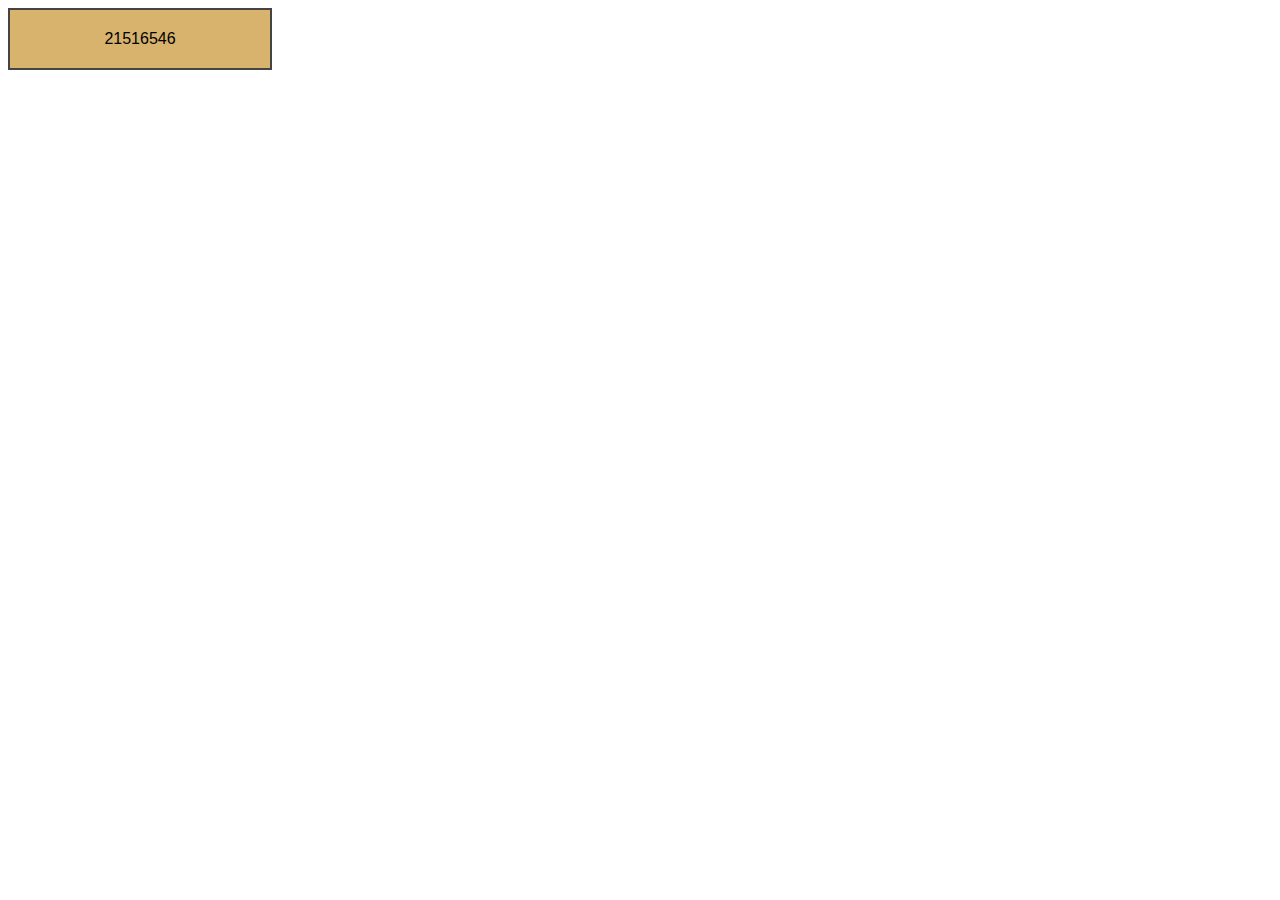
<file: Begin/Begin/index.html>
<!DOCTYPE html>
<html>
	<head>
		<title>Furry Friends Campaign</title>
		<link rel="stylesheet" type="text/css" href="styles/my_style.css">
		<script src="https://code.jquery.com/jquery-3.6.0.min.js"></script>

	</head>
	<body>
		<div id="clickMe">
21516546
		</div>
	<div id="picframe">
			<img src="./images/furry_friend.jpg" alt="">
	</div>


		<script>
			$(document).ready(function (){
				$("#clickMe").click(function (){
					$("#picframe").fadeIn(5000);
					$("#picframe").slideToggle(100);
				});
			});

		</script>
	</body>
</html>
</file>
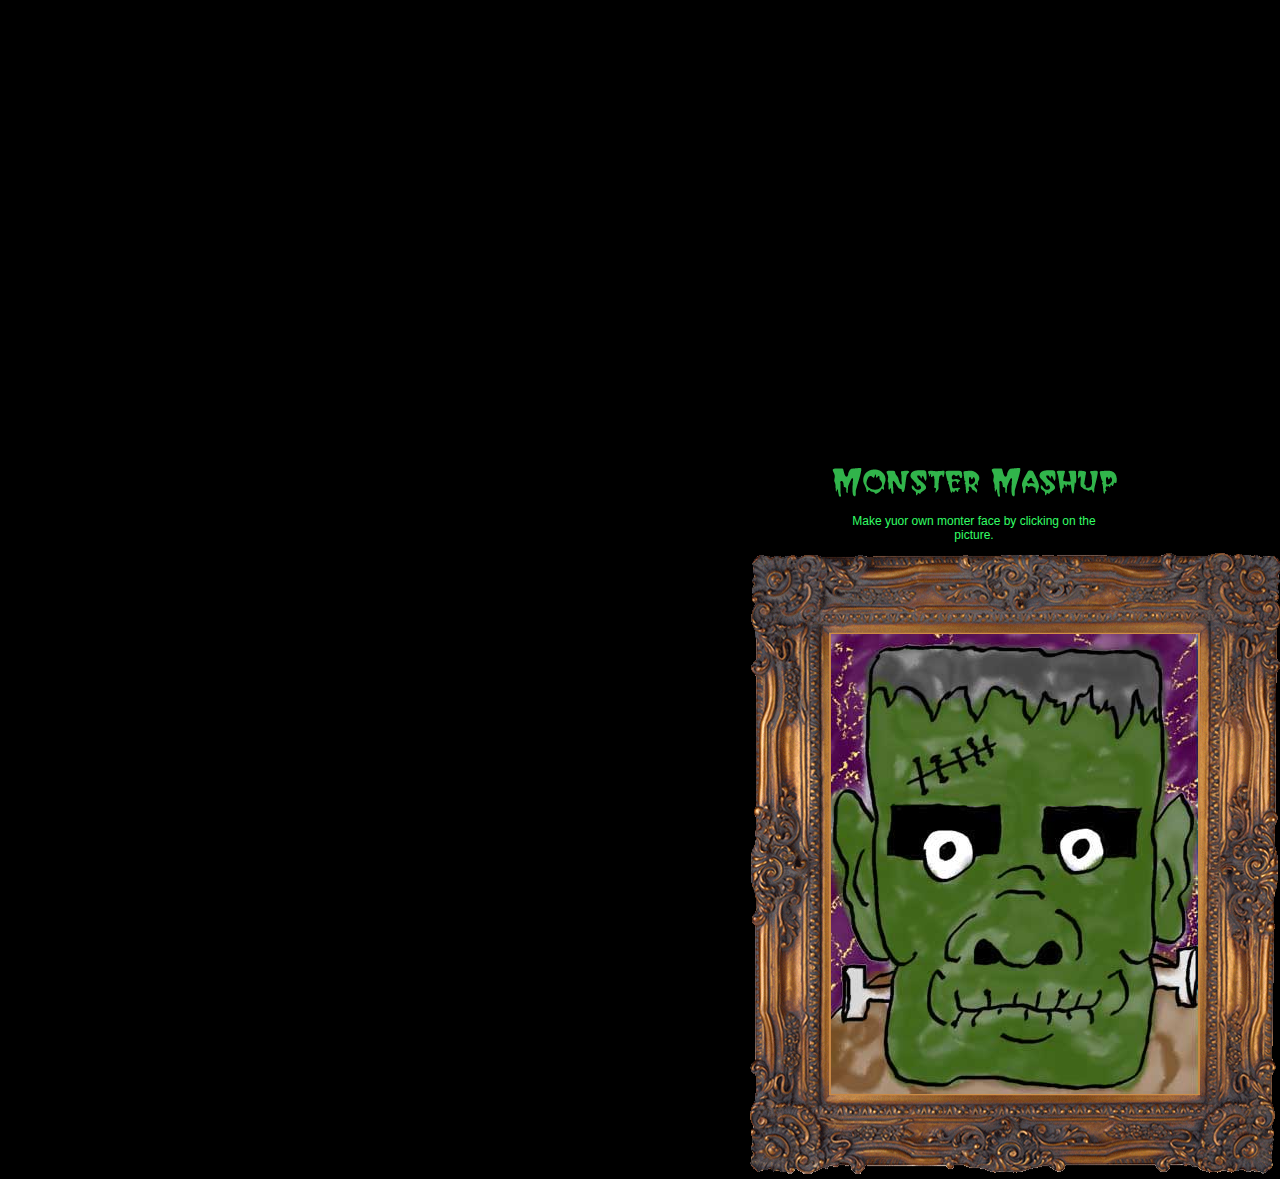
<file: monstergame/begin/index.html>
<!DOCTYPE html>
<html>
	<head>
		<title></title>
		<link rel="stylesheet" href="cssmotergame.css">

	</head>
	<body> 
		<div id="tong">
			<header id="top">
				<img src="images/Monster_Mashup.png" alt="" id="text-top">
				<p>Make yuor own monter face by clicking on the picture.</p>
			</header>
			<div id="container">
				<img src="images/lightning-01.jpg" alt="" class="lightning" id="lightning1">
				<img src="images/lightning-02.jpg" alt="" class="lightning" id="lightning2">
				<img src="images/lightning-03.jpg" alt="" class="lightning" id="lightning3">
				<div id="frame">
					<div id="pic-box">
						<div id="head" class="face"><img src="images/headsstrip.jpg" alt=""></div>
						<div id="eyes" class="face"><img src="images/eyesstrip.jpg" alt=""></div>
						<div id="nose" class="face"><img src="images/nosesstrip.jpg" alt=""></div>
						<div id="mouth" class="face"><img src="images/mouthsstrip.jpg" alt=""></div>
					</div>
				</div>
			</div>
		</div>
		<script src="scripts/jquery-1.6.2.min.js"></script>
		<script src="scripts/my_scripts.js"></script>
	</body>
</html>
</file>
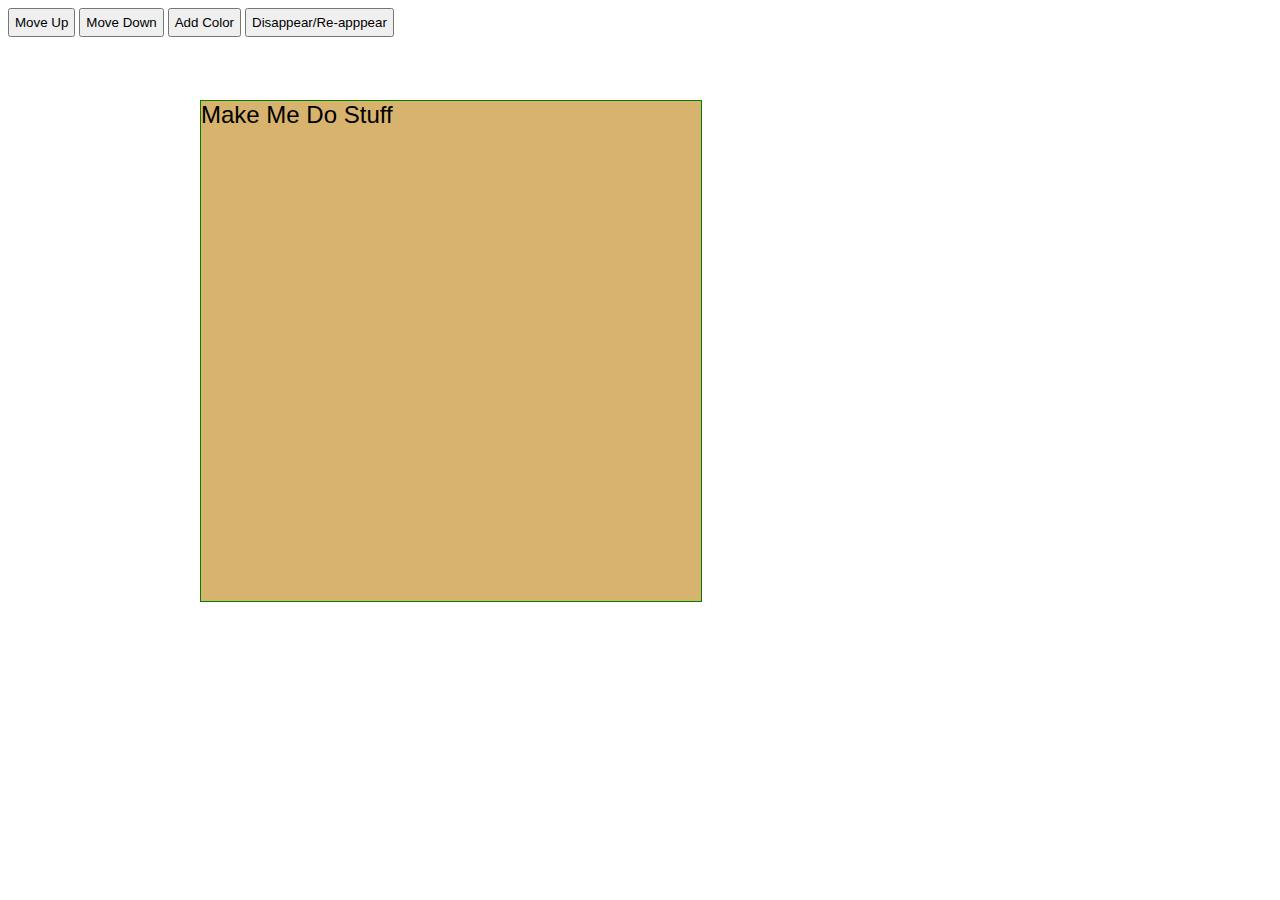
<file: Begin/Begin/index-jquery.html>
<!DOCTYPE html>
<html lang="en">
<head>
    <meta charset="UTF-8">
    <title>Title</title>

    <style>
        #change-me{
            position: absolute;
            top: 100px;
            left: 200px;
            font: 24px Arial;
            background-color: #D8B36E;
            width: 500px;
            height: 500px;
            border: 1px solid green;
        }

        .colors {
            background-color: #ff253a;
        }

        #move-up, #move-down, #color, #disappear {
            padding: 5px;
        }
    </style>
    <script src="https://code.jquery.com/jquery-3.6.0.min.js"></script>
</head>
<body>
    <button id="move-up">Move Up</button>
    <button id="move-down">Move Down</button>
    <button id="color">Add Color</button>
    <button id="disappear">Disappear/Re-apppear</button>
    <div id="change-me">Make Me Do Stuff</div>
    <script>
        $(document).ready(function () {
            $("#move-up").click(function (){
               $("#change-me").animate({
                   top: 50, fontSize: '50px', opacity: 0.3
               },500);
               });

            $("#move-down").click(function () {
               $("#change-me").animate({top:500, },2000)
            });

            $("#color").click(function () {
               $("#change-me").css({"background-color" : "red", "color": "#fff"})
            });

            $("#disappear").click(function () {
                $("#change-me").toggle('slow')
            });

            });

    </script>
</body>
</html>
</file>
<file: Begin/Begin/styles/my_style.css>
#clickMe, #picframe{
    background: #D8B36E;
    padding: 20px;
    font-family: 'Trebuchet MS', Verdana, Helvetica, Arial, sans-serif;
    color: #000;
   	border: 2px solid;
	border-color:  #444 #444 #444 #444;
    text-align: center;
    width: 220px;
    display: block;}

#picframe {
	border-width: 0px 2px 2px 2px;
	border-color:  #444 #444 #444 #444;
    display: none;}
</file>
<file: monstergame/begin/cssmotergame.css>
body{
    background-color: #000;
    text-align: center;
}
p{

    color: #33FF66;
    font-family: Tahoma, Verdana, Arial, Helvetica, SansSerif;
    font-size: 12px;
}

#tong{
    position: absolute;
    top: 50%;
    transform: translateY(-50%);
    left: 50%;
    transform: translateX(-50%);


}


text-top{
    position: relative;
    z-index: 4;

}
#top{
    position: absolute;
    left: 191px;
    top: 15px;
    z-index: 4;
}
#container {
    position: absolute;
    left: 0px;
    top: 0px;
    z-index: 0;
}
.lightning {
    display: none;
    position: absolute;
    left: 0;
    top: 0;
    z-index: 0;
}
#frame {
    position: absolute;
    left: 100px;
    top: 100px;
    width: 545px;
    height: 629px;
    background-image: url("images/frame.png") ;
    z-index: 3;
    overflow: hidden;
}
#pic-box {
    position: relative;
    left: 91px;
    top: 84px;
    width: 367px;
    height: 460px;
    z-index: 2;
    overflow: hidden;
}
.face{
    position: relative;
    left: 0px;
    top: 0px;
    z-index: 1;
}
#head {
    height: 172px;
}
#eyes {
    height: 79px;
}
#nose {
    height: 86px;
}
#mouth {
    height: 117px;
}
</file>
